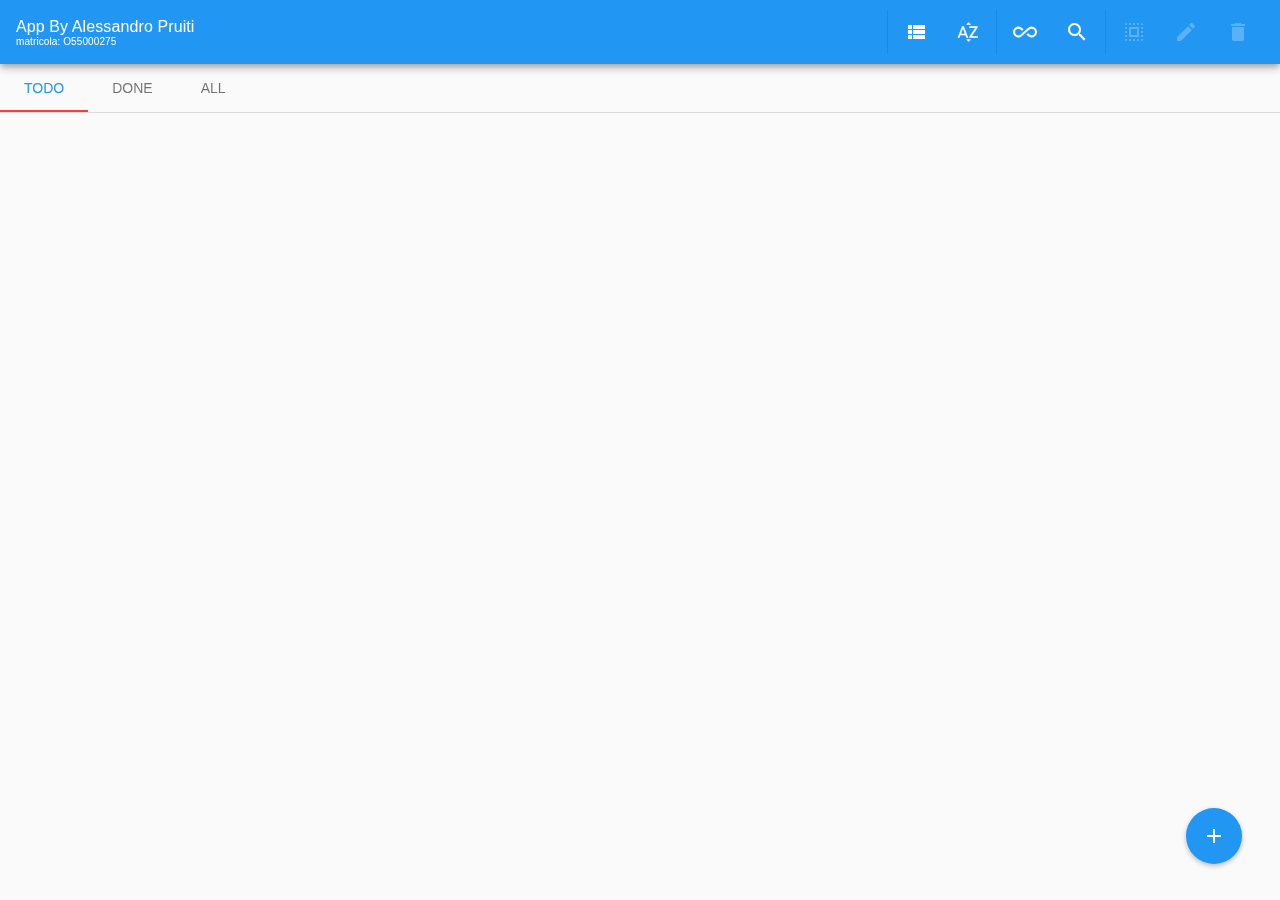
<file: index.html>
<!doctype html>
<html lang="en">

<head>
    <meta charset="UTF-8">
    <title>Task App</title>
    
    <!-- Angular Material style sheet -->
    <link rel="stylesheet" href="styles/angular-material.min.css">
    <link href="styles/icon.css" rel="stylesheet">
    <!-- App Styles -->
    <link rel="stylesheet" href="styles/style.css">

    <!-- Angular Material requires Angular.js Libraries -->
    <script src="googleapis/angular.min.js"></script>
    <script src="googleapis/angular-animate.min.js"></script>
    <script src="googleapis/angular-aria.min.js"></script>
    <script src="googleapis/angular-messages.min.js"></script>

    <!-- Angular Material Library -->
    <script src="googleapis/angular-material.min.js"></script>

    <!-- Code Behind -->
    <script src="app/todoApp.module.js"></script>
    <script src="app/todo.controller.js"></script>
    <script src="app/components/storage.service.js"></script>
    <!-- <script src="app/todoItem.service.js"></script> -->
    <script src="app/components/customList.directive.js"></script>


</head>

<body ng-app="todoApp" class="no-scroll">
    <div ng-controller="TodoController as ctrl" class="no-scroll">
        <div layout="column" class="no-scroll">
            <md-toolbar class="md-whiteframe-5dp">
                <div class="md-toolbar-tools">
                <div layout="column">  
                <span style="font-size: 16px"> App By Alessandro Pruiti</span>
                <span style="font-size: 10px"> matricola: O55000275</span>
                </div>
                
                <span flex></span>
                <md-divider vertical class="vertical-divider" style="height: 70%;color: rgb(30,136,229);" > </md-divider>
                <div ng-if="ctrl.viewType == 0" class="md-icon-button">
                 <md-button class="md-icon-button" ng-click="ctrl.toggleIcon('viewType')" >   
                  <md-tooltip md-direction="down">List view</md-tooltip>    
                 <md-icon >view_list</md-icon>    
                 </md-button>
                </div>

                <div ng-if="ctrl.viewType == 1" class="md-icon-button">
                 <md-button class="md-icon-button" ng-click="ctrl.toggleIcon('viewType')" >   
                  <md-tooltip md-direction="down">Grid view</md-tooltip>    
                 <md-icon >grid_on</md-icon>    
                 </md-button>
                </div>

                

                <div ng ng-if="ctrl.sortBy==0" class="md-icon-button">
                 <md-button class="md-icon-button" ng-click="ctrl.toggleIcon('sortBy')">   
                  <md-tooltip md-direction="down">Sort by alpha</md-tooltip>    
                 <md-icon >sort_by_alpha</md-icon>    
                 </md-button>
                </div>

                  <div ng-if="ctrl.sortBy==1" class="md-icon-button">
                 <md-button class="md-icon-button" ng-click="ctrl.toggleIcon('sortBy')">   
                  <md-tooltip md-direction="down">Sort by date</md-tooltip>    
                 <md-icon >date_range</md-icon>    
                 </md-button>
                </div>

                <md-divider vertical class="vertical-divider" style="height: 70%;color: rgb(30,136,229);" > </md-divider>

                <div ng-if="ctrl.searchIn==0" class="md-icon-button">
                 <md-button class="md-icon-button" ng-click="ctrl.toggleIcon('searchIn')">   
                  <md-tooltip md-direction="down">Complete search</md-tooltip>    
                 <md-icon >all_inclusive</md-icon>    
                 </md-button>
                </div>
                
                <div ng-if="ctrl.searchIn==1" class="md-icon-button">
                 <md-button class="md-icon-button" ng-click="ctrl.toggleIcon('searchIn')">   
                  <md-tooltip md-direction="down">Title search</md-tooltip>    
                 <md-icon >title</md-icon>    
                 </md-button>
                </div>
                 

                <div class="md-icon-button">
                <md-tooltip md-direction="down">Search</md-tooltip>
                <md-button  ng-click="ctrl.searchShow()" class="md-icon-button" aria-label="serch">   
                <md-icon ng-style="{color: ctrl.searchIconColor}">search </md-icon>
                </md-button>
                </div>

                <md-input-container ng-show="ctrl.isSearchShow" style="margin-bottom: 0px">
                    <label style="color: transparent;">Search</label>
                     <input id="searchBox"  ng-model="ctrl.searchInput">
                </md-input-container>

                <md-divider vertical class="vertical-divider" style="height: 70%;color: rgb(30,136,229);" > </md-divider>
                
                <div class="md-icon-button">
                    <md-tooltip md-direction="down">Select all</md-tooltip>
                   <md-button ng-disabled="ctrl.selectedItem.currentTab[ctrl.currentTab] == 0" ng-click="ctrl.selectAll()" class="md-icon-button" aria-label="Delete">
                        <md-icon ng-style="(ctrl.selectedItem.currentTab[ctrl.currentTab] != 0) && {color: ctrl.iconColor('select_all')}">select_all </md-icon>
                    </md-button>
                </div>    

                <div class="md-icon-button">
                    <md-tooltip md-direction="down">Edit</md-tooltip>  
                 <md-button ng-disabled="ctrl.selectedItem.selected.length != 1" ng-click="ctrl.addTask($event,false,ctrl.selectedItem.selected[0])" class="md-icon-button">   
                 <md-icon >edit</md-icon>    
                 </md-button>
                </div>

                   <div class="md-icon-button">
                        <md-tooltip md-direction="down">Delete</md-tooltip>
                    <md-button ng-disabled="ctrl.selectedItem.selected.length == 0" ng-click="ctrl.deleteItem()" class="md-icon-button" aria-label="Delete">
                        <md-icon> delete </md-icon> 
                    </md-button>
                   </div>
                    
                </div>
            </md-toolbar>
          
            <md-content class="no-scroll">
         <md-tabs md-dynamic-height md-border-bottom class="no-scroll">
            <md-tab label="Todo" ng-click="ctrl.cleanSelectedItem(0)">  
                    <custom-list template=ctrl.customTemplate[ctrl.viewType] 
                        items="ctrl.items" 
                        selected-item="ctrl.selectedItem" 
                        filter-function="ctrl.notDone" 
                        search="ctrl.searchInput" 
                        tab="0"
                        sort-by =ctrl.sortBy
                        search-in = ctrl.searchIn >
                   </custom-list>
            </md-tab>
             <md-tab label="Done" ng-click="ctrl.cleanSelectedItem(1)">
                        <custom-list template=ctrl.customTemplate[ctrl.viewType] 
                        items="ctrl.items" 
                        selected-item="ctrl.selectedItem" 
                        filter-function="ctrl.done" 
                        search="ctrl.searchInput" 
                        tab="1"
                        sort-by =ctrl.sortBy
                        search-in = ctrl.searchIn >
                        </custom-list>
                    </md-tab>
            <md-tab label="All" ng-click="ctrl.cleanSelectedItem(2)">
                        <custom-list template=ctrl.customTemplate[ctrl.viewType]
                        items="ctrl.items" 
                        selected-item="ctrl.selectedItem" 
                        filter-function="ctrl.all" 
                        search="ctrl.searchInput" 
                        tab="2"
                        sort-by =ctrl.sortBy
                        search-in = ctrl.searchIn >
                        </custom-list>
            </md-tab>
         </md-tabs>
                <md-button class="md-fab md-primary add-button" aria-label="Add Todo" ng-click="ctrl.addTask($event,true,ctrl.defaultItem())">
                    <md-icon>add</md-icon>
                </md-button>
            </md-content>
        </div>
        </div>
</body>

</html>
</file>
<file: styles/icon.css>
/* fallback */
@font-face {
  font-family: 'Material Icons';
  font-style: normal;
  font-weight: 400;
  src: local('Material Icons'), local('MaterialIcons-Regular'), url(2fcrYFNaTjcS6g4U3t-Y5ZjZjT5FdEJ140U2DJYC3mY.woff2) format('woff2');
}

.material-icons {
  font-family: 'Material Icons';
  font-weight: normal;
  font-style: normal;
  font-size: 24px;
  line-height: 1;
  letter-spacing: normal;
  text-transform: none;
  display: inline-block;
  white-space: nowrap;
  word-wrap: normal;
  direction: ltr;
  -webkit-font-feature-settings: 'liga';
  -webkit-font-smoothing: antialiased;
}
</file>
<file: styles/style.css>
/* Style for add button */

.add-button {
    position: absolute;
    bottom: 30px;
    right: 30px;
}

md-tabs.md-dynamic-height md-tabs-content-wrapper,
md-tab-content.md-no-scroll,
md-tab-content.md-no-scroll>div,
.no-scroll {
    height: 100%;
    overflow-y: hidden !important;
}

.scroll {
    height: 100%;
    overflow-y: auto;
}

.tab-content {
    height: calc(100% - 50px);
}

.selected {
    background: #00E676;
}

#searchBox,#searchBox:focus{
    color: white;
    border-color: #00E676;
}

.vertical-divider {
  border-top-width: 0;
  border-bottom-width: 0;
  border-right-width: 1px;
  border-right-style: solid;
  margin: 2px;
  position: relative;
  width: 1px;
}

.div-list h1,h2,h3,p{
    -webkit-margin-after: 8px;
    -webkit-margin-before: 8px;
    line-height:21px;
    word-wrap:break-word;
    
}

md-grid-tile-footer figcaption  {
  width:100%;
}
</file>
